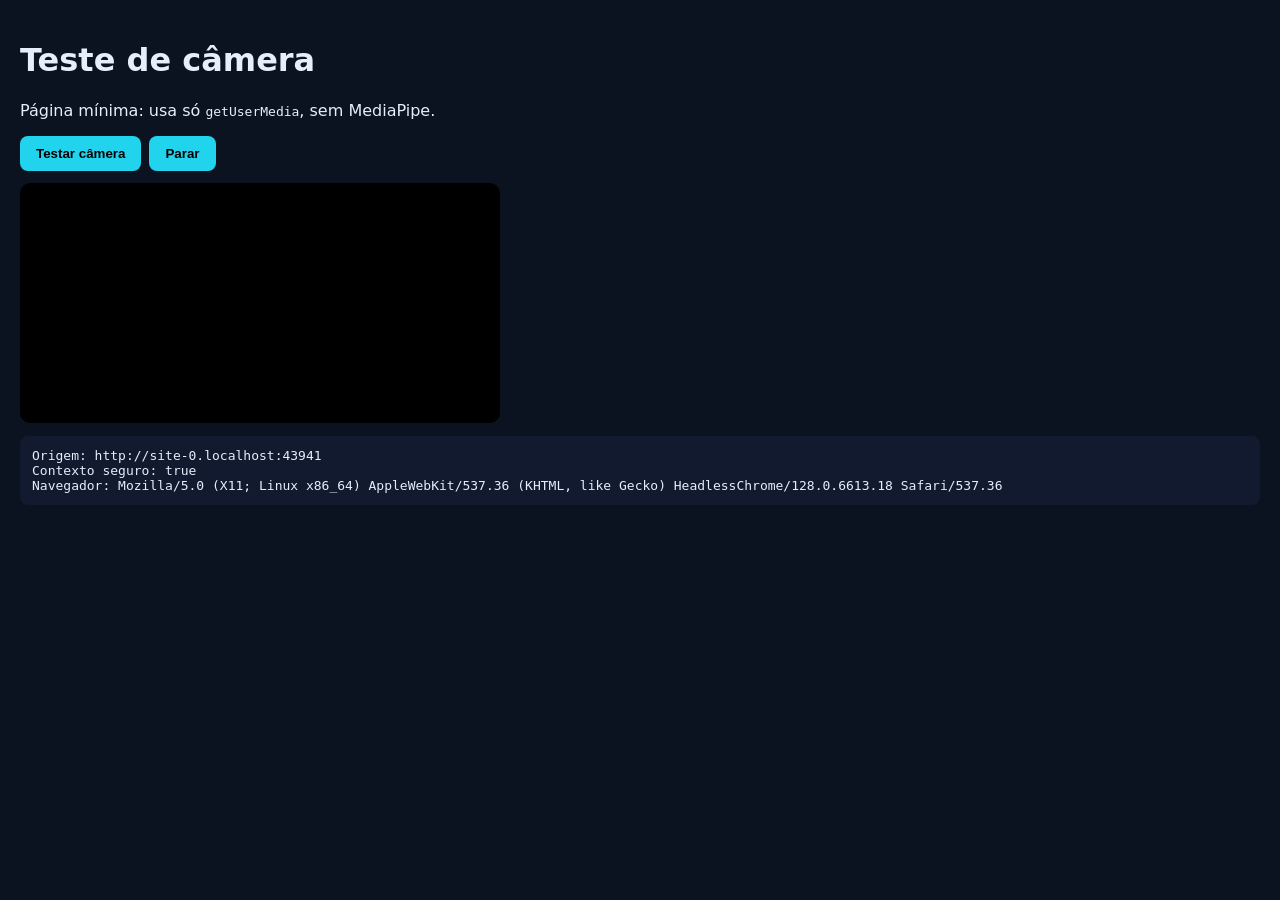
<file: projeto_reco/face-vision-v5/face-vision/camera-test.html>
<!DOCTYPE html>
<html lang="pt-BR">
<head>
<meta charset="UTF-8">
<meta name="viewport" content="width=device-width, initial-scale=1">
<title>Teste de câmera</title>
<style>
  body { font-family: system-ui, sans-serif; background: #0b1220; color: #e6eefc; margin: 0; padding: 20px; }
  video { width: 100%; max-width: 480px; background: #000; border-radius: 10px; display: block; margin: 12px 0; }
  button { padding: 10px 16px; border-radius: 8px; border: 0; background: #22d3ee; font-weight: 600; cursor: pointer; margin-right: 8px; }
  pre { background: #111a2e; padding: 12px; border-radius: 8px; white-space: pre-wrap; word-break: break-word; font-size: 13px; }
</style>
</head>
<body>
  <h1>Teste de câmera</h1>
  <p>Página mínima: usa só <code>getUserMedia</code>, sem MediaPipe.</p>
  <button id="go">Testar câmera</button><button id="stop">Parar</button>
  <video id="v" playsinline muted autoplay></video>
  <pre id="log">Aguardando…</pre>
<script>
  const log = (t) => { document.getElementById("log").textContent += "\n" + t; };
  const v = document.getElementById("v");
  document.getElementById("log").textContent = "Origem: " + location.origin + "\nContexto seguro: " + window.isSecureContext + "\nNavegador: " + navigator.userAgent;

  document.getElementById("stop").onclick = () => { v.srcObject?.getTracks().forEach((t) => t.stop()); v.srcObject = null; log("Câmera parada."); };

  document.getElementById("go").onclick = async () => {
    if (!navigator.mediaDevices?.getUserMedia) return log("ERRO: getUserMedia indisponível (use http://localhost ou https).");
    const tries = [["video: true", { video: true }], ["frontal", { video: { facingMode: "user" } }], ["HD", { video: { width: { ideal: 1280 }, height: { ideal: 720 } } }]];
    for (const [name, constraints] of tries) {
      try {
        const stream = await navigator.mediaDevices.getUserMedia(constraints);
        v.srcObject = stream;
        await v.play();
        const t = stream.getVideoTracks()[0];
        log("OK (" + name + "): " + t.label + " " + JSON.stringify(t.getSettings()));
        break;
      } catch (e) {
        log("FALHOU (" + name + "): " + e.name + " - " + e.message);
      }
    }
    try {
      const list = (await navigator.mediaDevices.enumerateDevices()).filter((d) => d.kind === "videoinput");
      log("Câmeras listadas: " + (list.map((d) => d.label || "(sem nome)").join(" | ") || "nenhuma"));
    } catch (e) { log("enumerateDevices: " + e.message); }
  };
</script>
</body>
</html>
</file>
